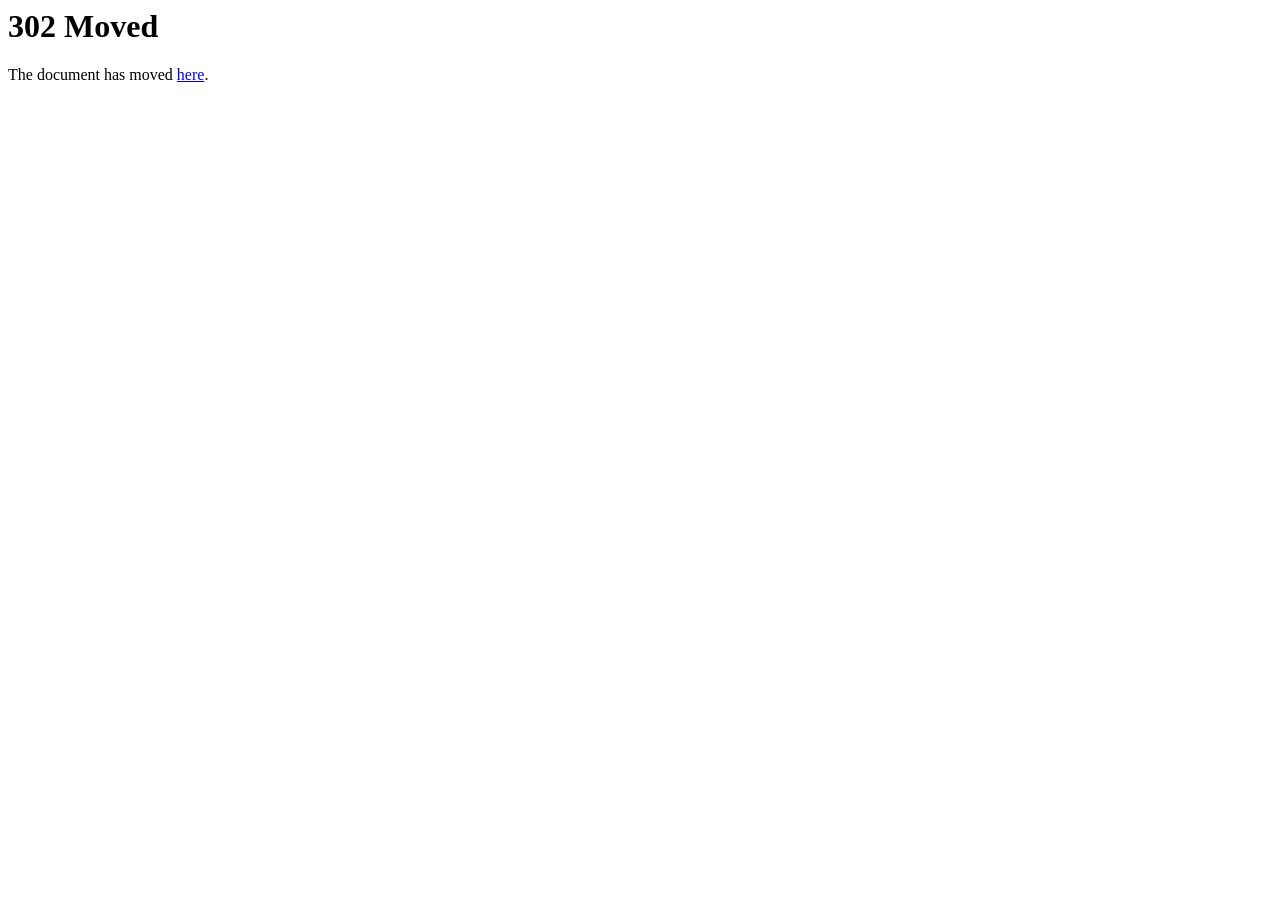
<file: google_test_desktop.html>
<HTML><HEAD><meta http-equiv="content-type" content="text/html;charset=utf-8">
<TITLE>302 Moved</TITLE></HEAD><BODY>
<H1>302 Moved</H1>
The document has moved
<A HREF="https://www.google.com/search?q=roma+tomatoes&amp;safe=active&amp;udm=2">here</A>.
</BODY></HTML>
</file>
